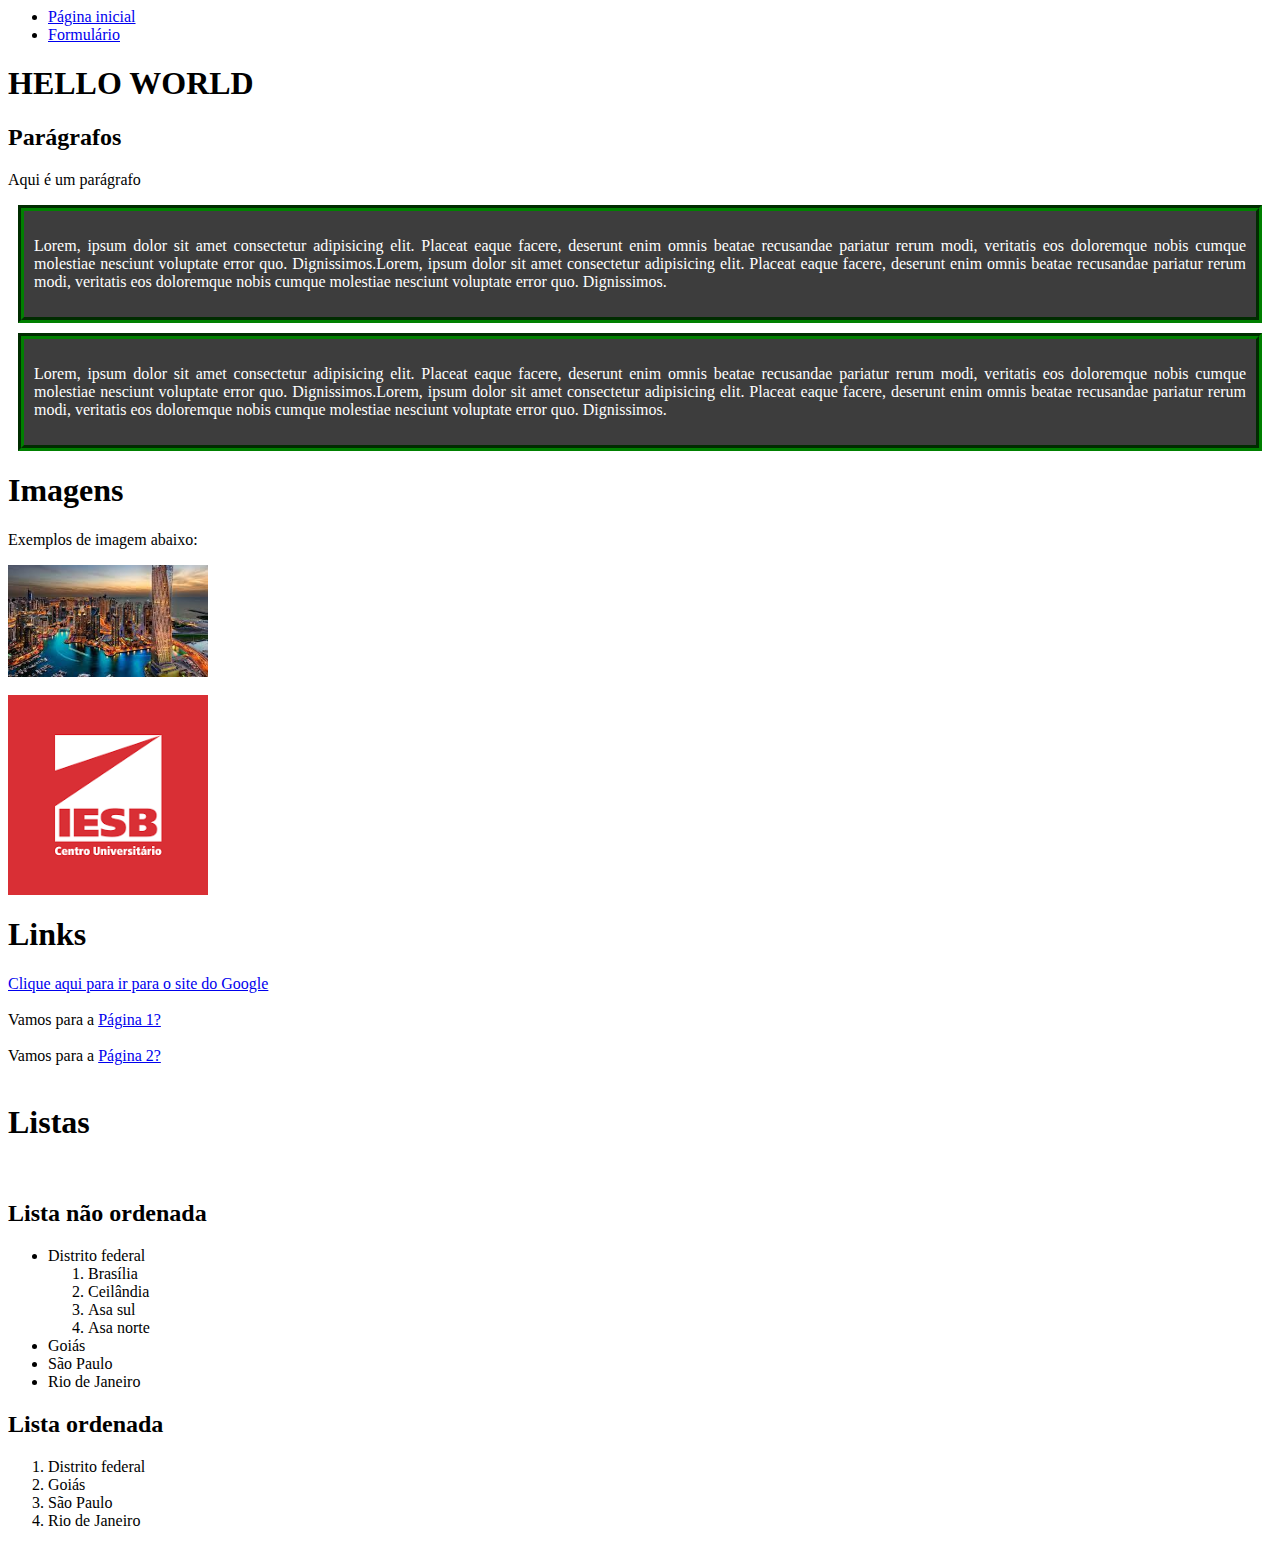
<file: html/index.html>
<html>

        <head>
            <meta charset="UTF-8">
            <title>página inicial</title>
            <link rel="stylesheet" type="text/css" href="custom.css" media="screen" />
        </head>
    <body>
        <ul>
            <li><a href="tabela.html">Página inicial</a></li>
            <li><a href="cadastro.html">Formulário</a></li>
        </ul>
        <h1>HELLO WORLD</h1>
        <h2 name="paragrafos">Parágrafos</h2>
            <p>Aqui é um parágrafo</p>
                            
            <div id="paragrafo"><p>Lorem, ipsum dolor sit amet consectetur adipisicing elit.
                Placeat eaque facere, deserunt enim omnis beatae recusandae pariatur rerum modi, 
                veritatis eos doloremque nobis cumque molestiae nesciunt voluptate error quo. 
                Dignissimos.Lorem, ipsum dolor sit amet consectetur adipisicing elit.
                Placeat eaque facere, deserunt enim omnis beatae recusandae pariatur rerum modi, 
                veritatis eos doloremque nobis cumque molestiae nesciunt voluptate error quo. 
                Dignissimos.</p></div>

            <div id="paragrafo"><p>Lorem, ipsum dolor sit amet consectetur adipisicing elit.
                    Placeat eaque facere, deserunt enim omnis beatae recusandae pariatur rerum modi, 
                    veritatis eos doloremque nobis cumque molestiae nesciunt voluptate error quo. 
                    Dignissimos.Lorem, ipsum dolor sit amet consectetur adipisicing elit.
                    Placeat eaque facere, deserunt enim omnis beatae recusandae pariatur rerum modi, 
                    veritatis eos doloremque nobis cumque molestiae nesciunt voluptate error quo. 
                    Dignissimos.</p></div>

        <h1>Imagens</h1>

            <p>Exemplos de imagem abaixo: </p>
            <img href="google.com" width="200" src="img1.jpg"><br> <br>
    
            <img src="img2.png" width="200">

            <h1>Links</h1>
            <a href="https://www.google.com.br/">Clique aqui para ir para o site do Google</a><br><br>
            Vamos para a <a href="https://www.samsung.com/br/">Página 1?</a><br><br>
            Vamos para a <a href="https://www.apple.com/br/?afid=p238%7CsikJb1MHC-dc_mtid_1870765e38482_pcrid_587565498910_pgrid_17049243418_&cid=aos-br-kwgo-brand--slid---product-">Página 2?</a><br><br>

            <h1>Listas</h1><br>
            <h2>Lista não ordenada</h2>
            <ul>
                <li>Distrito federal</li>
                <ol>
                    <li>Brasília</li>
                    <li>Ceilândia</li>
                    <li>Asa sul</li>
                    <li>Asa norte</li>
                  </ol>
                <li>Goiás</li>
                <li>São Paulo</li>
                <li>Rio de Janeiro</li>
              </ul>

              <h2>Lista ordenada</h2>
              <ol>
                <li>Distrito federal</li>
                <li>Goiás</li>
                <li>São Paulo</li>
                <li>Rio de Janeiro</li>
              </ol>
              
    </body>

</html>
</file>
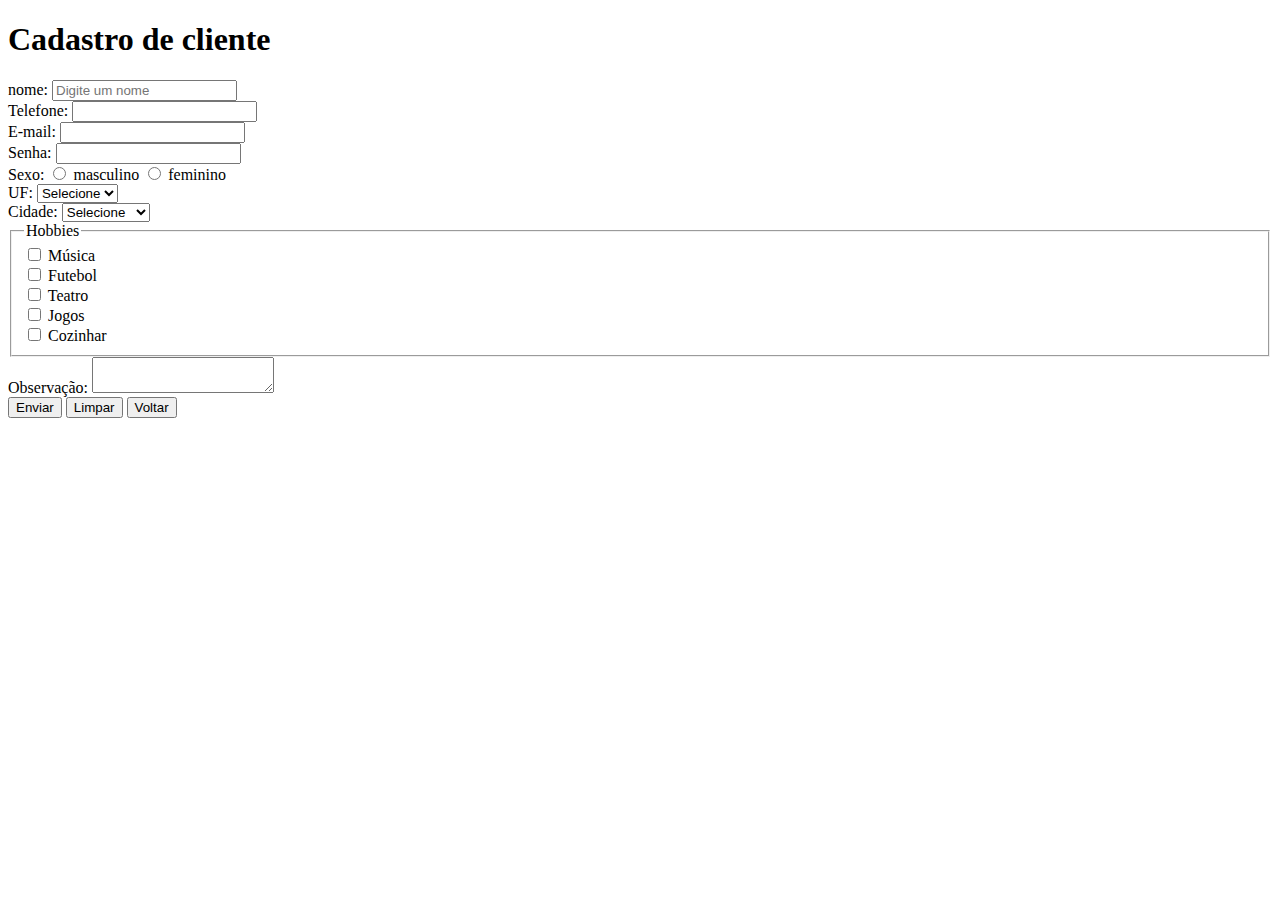
<file: atividades/cadastro.html>
<!DOCTYPE html>
<html lang="en">
<head>
    <meta charset="UTF-8">
    <meta http-equiv="X-UA-Compatible" content="IE=edge">
    <meta name="viewport" content="width=device-width, initial-scale=1.0">
    <title>Cadastro</title>
</head>
<body>

    <h1>
        Cadastro de cliente
    </h1>

    <form>
        <label for="nome">nome: </label>
            <input type="text" placeholder="Digite um nome" name="nome" id="nome"></input><br>
        <label for="telefone">Telefone: </label>
            <input type="text"  name="telefone" id="telefone"></input><br>
        <label for="email">E-mail: </label>
            <input type="email"  name="email" id="email"></input><br>
        <label for="senha">Senha: </label>
            <input type="password" id="senha" name="senha"><br>
        <label>Sexo: </label>
            <input type="radio" id="masculino" name="sexo" value="masculino">
        <label for="html">masculino</label>
            <input type="radio" id="feminino" name="sexo" value="feminino">
        <label for="css">feminino</label><br>
        
        <label for="sexo">UF: </label>
        <select name="uf" id="uf">
            <option value="uf1">Selecione</option>
            <option value="uf2">SP</option>
            <option value="uf3">RJ</option>
            <option value="uf4">MG</option>
        </select><br>

        <label for="cidade">Cidade: </label>
        <select name="cidade" id="cidade">
            <option value="cidade1">Selecione</option>
            <option value="cidade2">Ceilândia</option>
            <option value="cidade3">Asa sul</option>
            <option value="cidade4">Taguatinga</option>
        </select><br>
        
       <fieldset>
            <legend>Hobbies</legend>
            <input type="checkbox"> <label for="musica">Música </label><br>
            <input type="checkbox"> <label for="futebol">Futebol </label><br> 
            <input type="checkbox"> <label for="teatro">Teatro </label><br> 
            <input type="checkbox"> <label for="jogos">Jogos </label><br> 
            <input type="checkbox"> <label for="cozinhar">Cozinhar </label> 
        </fieldset>

        <label for="observacao">Observação: </label> <textarea></textarea><br>
            <input type="submit" value="Enviar" required> <input type="reset" value="Limpar"> <input type="submit" value="Voltar">

    </form>
    
</body>
</html>
</file>
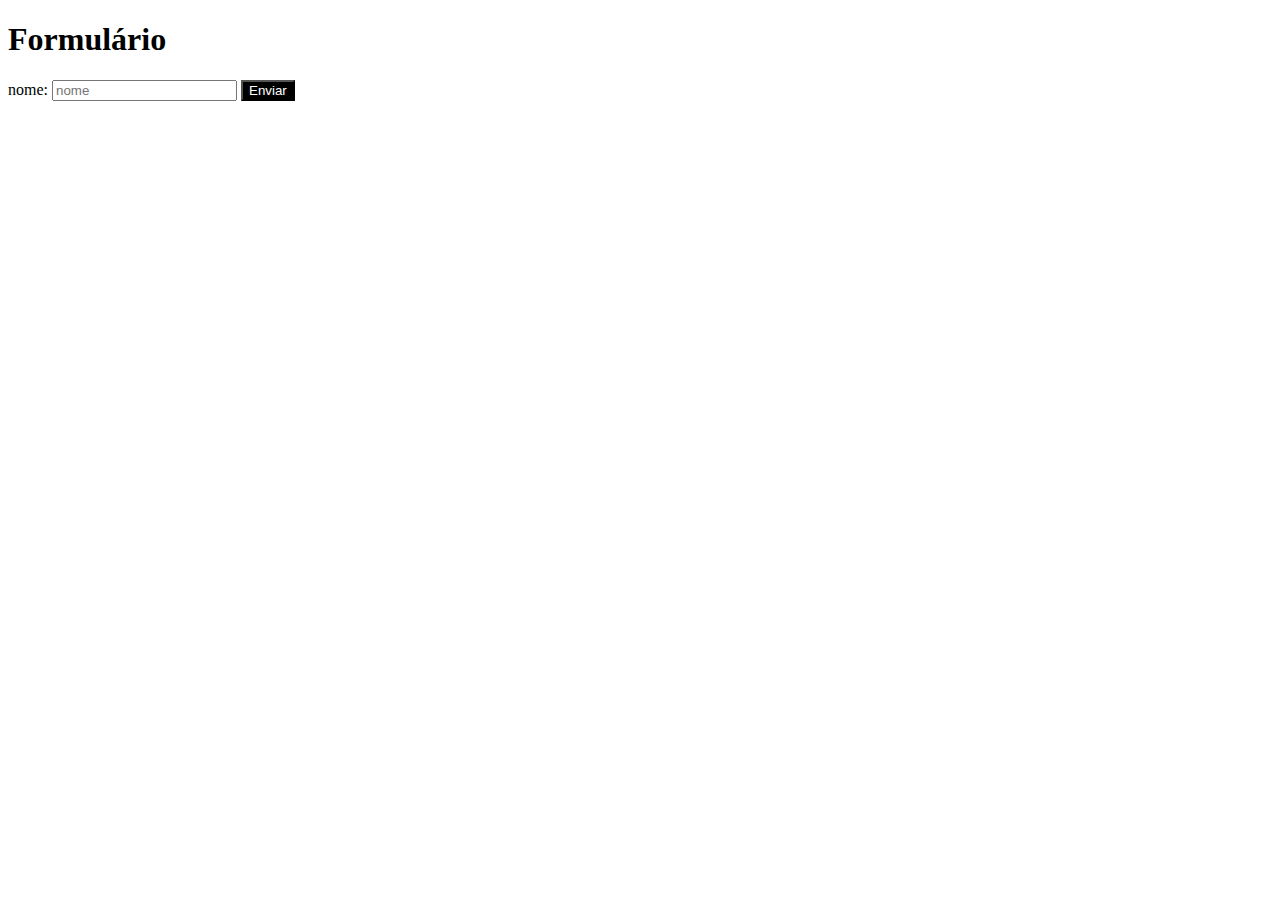
<file: atividades/formulario.html>
<!DOCTYPE html>
<html lang="en">
<head>
    <meta charset="UTF-8">
    <meta http-equiv="X-UA-Compatible" content="IE=edge">
    <meta name="viewport" content="width=device-width, initial-scale=1.0">
    <title>Document</title>
</head>
<body>
    <h1>
        Formulário
    </h1>

    <form>
        <label for="nome">nome: </label>
        <input type="text" placeholder="nome" name="nome" id="nome"></input>
        <input type="submit" value="Enviar" style="background-color: black; color: white;">

    </form>
</body>
</html>
</file>
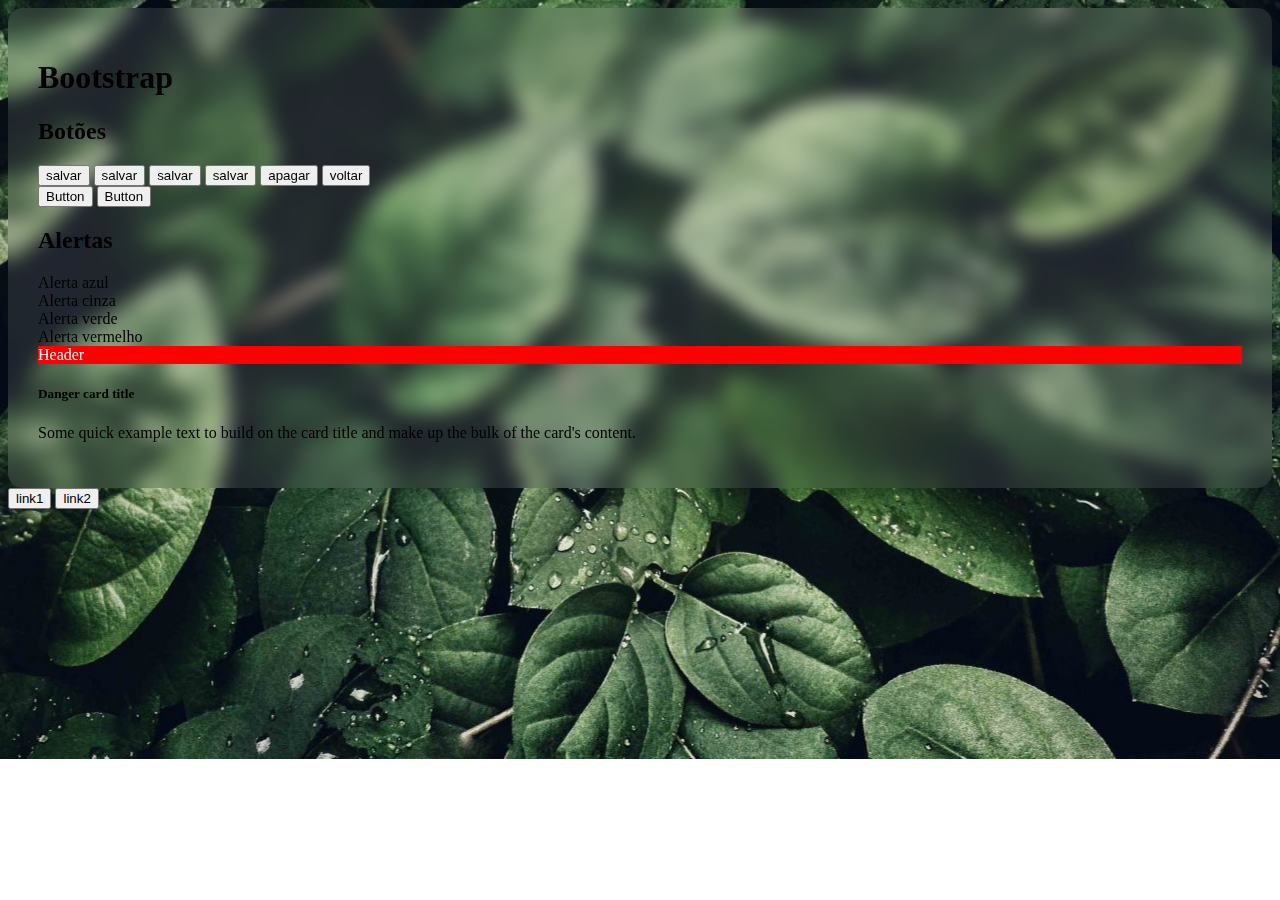
<file: bootstrap/bootstrap.html>
<!DOCTYPE html>
<html lang="en">
<head>
    <meta charset="UTF-8">
    <meta http-equiv="X-UA-Compatible" content="IE=edge">
    <meta name="viewport" content="width=h1, initial-scale=1.0">
    <link rel="stylesheet" href="style.css">
    <link href="https://cdn.jsdelivr.net/npm/bootstrap@5.1.3/dist/css/bootstrap.min.css" rel="stylesheet" integrity="sha384-1BmE4kWBq78iYhFldvKuhfTAU6auU8tT94WrHftjDbrCEXSU1oBoqyl2QvZ6jIW3" crossorigin="anonymous">
    <title>Bootstrap</title>
</head>
<body>
    <div class="container row">
        <div class="vidro col-8" >
    <h1 class="text-white">Bootstrap</h1>
    <h2 class="text-white">Botões</h2>

    <button class="btn btn-outline-success">salvar</button>
    <button class="btn btn-danger">salvar</button>
    <button class="btn btn-warning">salvar</button>
    <button class="btn btn-info">salvar</button>
    <button class="btn btn-outline-primary">apagar</button>
    <button class="btn btn-outline-dark">voltar</button>

    <div class="d-grid gap-2">
        <button class="btn btn-success" type="button">Button</button>
        <button class="btn btn-outline-danger" type="button">Button</button>
    </div>
    <h2 class="text-white">Alertas</h2>
    <div class="alert alert-primary" role="alert">
        Alerta azul
    </div>
    <div class="alert alert-secondary" role="alert">
        Alerta cinza
    </div>
    <div class="alert alert-success" role="alert">
        Alerta verde     
    </div>
    <div class="alert alert-danger" role="alert">
        Alerta vermelho    
    </div>

    <div class="card border-danger md-3" style="max-width: 100rem;">
        <div class="card-header" style="background-color: red; color: white;">Header</div>
        <div class="card-body text-black">
          <h5 class="card-title">Danger card title</h5>
          <p class="card-text">Some quick example text to build on the card title and make up the bulk of the card's content.</p>
    </div>
    </div>
</div>
<button class="btn btn-outline-success col-2">link1</button>
<button class="btn btn-outline-danger col-2">link2</button>

</body>
</html>
</file>
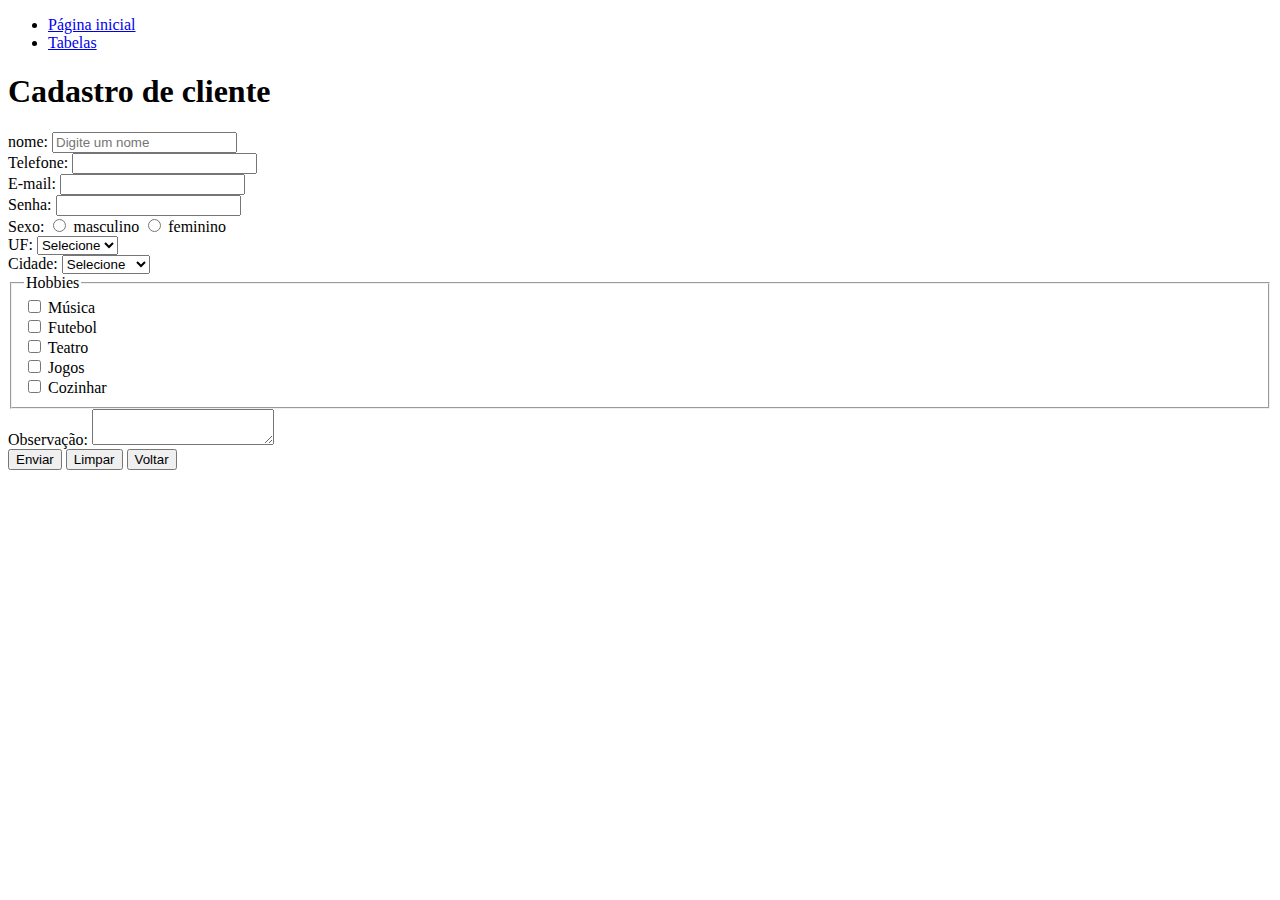
<file: html/cadastro.html>
<!DOCTYPE html>
<html lang="en">
<head>
    <meta charset="UTF-8">
    <meta http-equiv="X-UA-Compatible" content="IE=edge">
    <meta name="viewport" content="width=device-width, initial-scale=1.0">
    <title>Cadastro</title>
</head>
<body>
    <ul>
        <li><a href="index.html">Página inicial</a></li>
        <li><a href="tabela.html">Tabelas</a></li>
    </ul>
    <h1>
        Cadastro de cliente
    </h1>

    <form>
        <label for="nome">nome: </label>
            <input type="text" placeholder="Digite um nome" name="nome" id="nome"></input><br>
        <label for="telefone">Telefone: </label>
            <input type="text"  name="telefone" id="telefone"></input><br>
        <label for="email">E-mail: </label>
            <input type="email"  name="email" id="email"></input><br>
        <label for="senha">Senha: </label>
            <input type="password" id="senha" name="senha"><br>
        <label>Sexo: </label>
            <input type="radio" id="masculino" name="sexo" value="masculino">
        <label for="html">masculino</label>
            <input type="radio" id="feminino" name="sexo" value="feminino">
        <label for="css">feminino</label><br>
        
        <label for="sexo">UF: </label>
        <select name="uf" id="uf">
            <option value="uf1">Selecione</option>
            <option value="uf2">SP</option>
            <option value="uf3">RJ</option>
            <option value="uf4">MG</option>
        </select><br>

        <label for="cidade">Cidade: </label>
        <select name="cidade" id="cidade">
            <option value="cidade1">Selecione</option>
            <option value="cidade2">Ceilândia</option>
            <option value="cidade3">Asa sul</option>
            <option value="cidade4">Taguatinga</option>
        </select><br>
        
       <fieldset>
            <legend>Hobbies</legend>
            <input type="checkbox"> <label for="musica">Música </label><br>
            <input type="checkbox"> <label for="futebol">Futebol </label><br> 
            <input type="checkbox"> <label for="teatro">Teatro </label><br> 
            <input type="checkbox"> <label for="jogos">Jogos </label><br> 
            <input type="checkbox"> <label for="cozinhar">Cozinhar </label> 
        </fieldset>

        <label for="observacao">Observação: </label> <textarea></textarea><br>
            <input type="submit" value="Enviar" required> <input type="reset" value="Limpar"> <input type="submit" value="Voltar">

    </form>
    
</body>
</html>
</file>
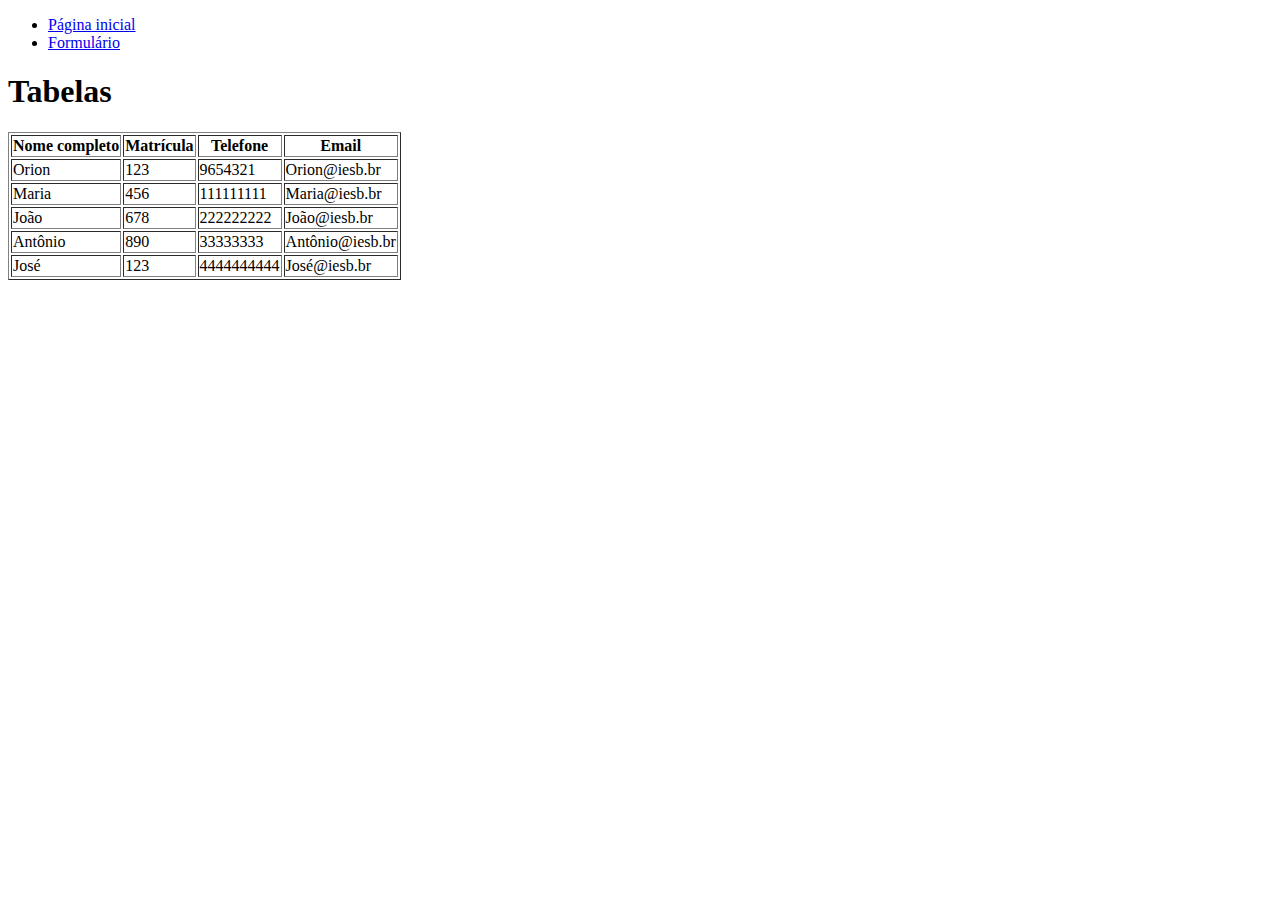
<file: html/tabela.html>
<!DOCTYPE html>
<html lang="en">
<head>
    <meta charset="UTF-8">
    <meta http-equiv="X-UA-Compatible" content="IE=edge">
    <meta name="viewport" content="width=device-width, initial-scale=1.0">
    <title>tabela</title>
</head>
    <body>

        <ul>
            <li><a href="index.html">Página inicial</a></li>
            <li><a href="cadastro.html">Formulário</a></li>
        </ul>

    
        <h1>Tabelas</h1>
        <table border="1">
            <tr>
              <th>Nome completo</th>
              <th>Matrícula</th>
              <th>Telefone</th>
              <th>Email</th>
            </tr>
            <tr>
              <td>Orion</td>
              <td>123</td>
              <td>9654321</td>
              <td>Orion@iesb.br</td>
            </tr>
            <tr>
              <td>Maria</td>
              <td>456</td>
              <td>111111111</td>
              <td>Maria@iesb.br</td>
            </tr>
            <tr>
                <td>João</td>
                <td>678</td>
                <td>222222222</td>
                <td>João@iesb.br</td>
              </tr>
              <tr>
                <td>Antônio</td>
                <td>890</td>
                <td>33333333</td>
                <td>Antônio@iesb.br</td>
              </tr>
              <tr>
                <td>José</td>
                <td>123</td>
                <td>4444444444</td>
                <td>José@iesb.br</td>
              </tr>
          </table>
          
    </body>
</html>
</file>
<file: html/custom.css>
#paragrafo{
    background-color: rgb(61, 61, 61);
    border: groove green 6px;
    text-align: justify;
    margin: 10px;
    color: white;
    padding: 10px;
}
</file>
<file: bootstrap/style.css>
body{
    background-image: url("img1.jpg");
    background-position: center;    
    background-repeat: no-repeat;
    
}
.vidro{
    background: rgba(255, 255, 255, 0.1);
    backdrop-filter: blur(10px);
    -webkit-backdrop-filter: blur(10px);
    padding: 30px;
    border-radius: 15px;
}
</file>
